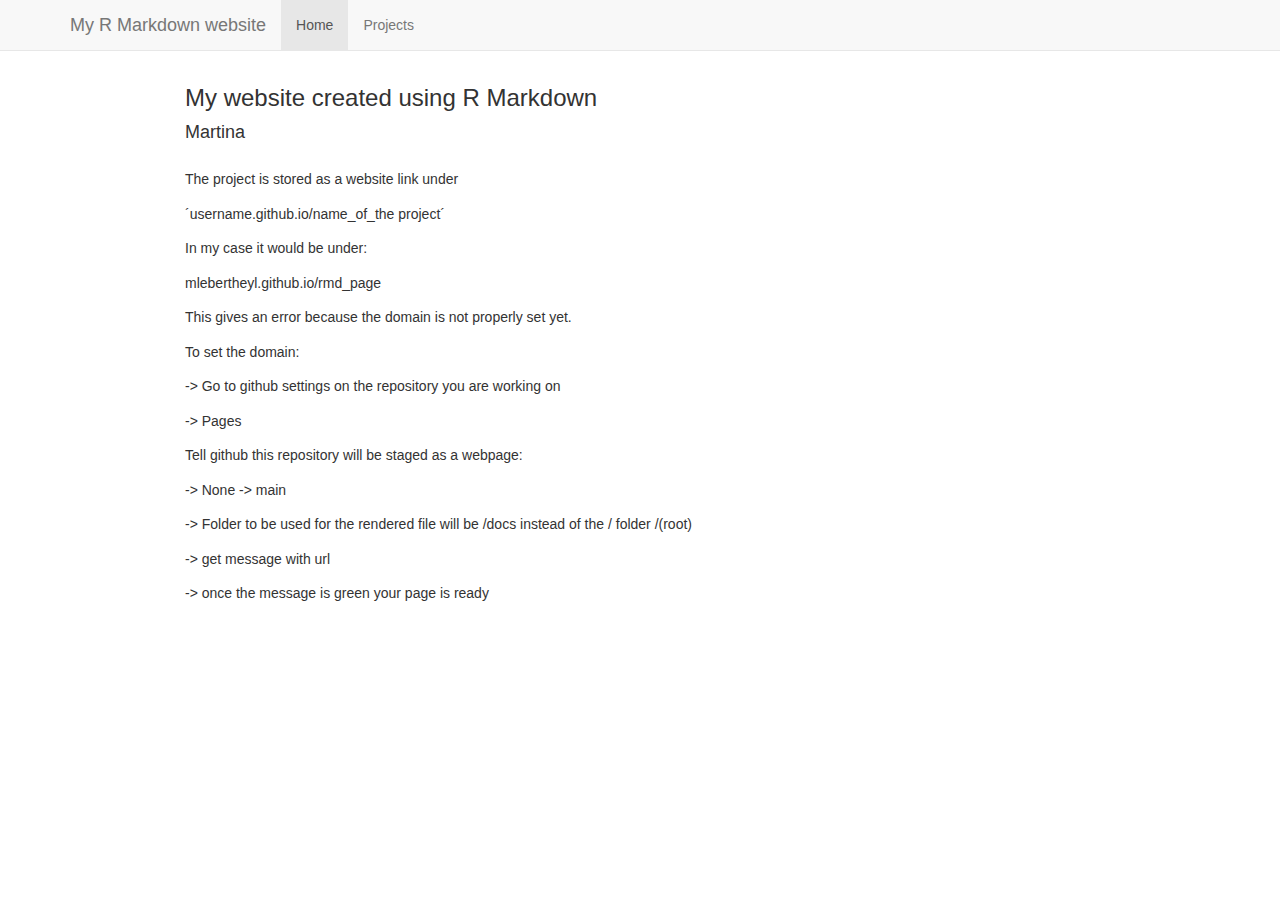
<file: docs/index.html>
<!DOCTYPE html>

<html>

<head>

<meta charset="utf-8" />
<meta name="generator" content="pandoc" />
<meta http-equiv="X-UA-Compatible" content="IE=EDGE" />


<meta name="author" content="Martina" />


<title>My website created using R Markdown</title>

<script src="site_libs/header-attrs-2.11/header-attrs.js"></script>
<script src="site_libs/jquery-3.6.0/jquery-3.6.0.min.js"></script>
<meta name="viewport" content="width=device-width, initial-scale=1" />
<link href="site_libs/bootstrap-3.3.5/css/bootstrap.min.css" rel="stylesheet" />
<script src="site_libs/bootstrap-3.3.5/js/bootstrap.min.js"></script>
<script src="site_libs/bootstrap-3.3.5/shim/html5shiv.min.js"></script>
<script src="site_libs/bootstrap-3.3.5/shim/respond.min.js"></script>
<style>h1 {font-size: 34px;}
       h1.title {font-size: 38px;}
       h2 {font-size: 30px;}
       h3 {font-size: 24px;}
       h4 {font-size: 18px;}
       h5 {font-size: 16px;}
       h6 {font-size: 12px;}
       code {color: inherit; background-color: rgba(0, 0, 0, 0.04);}
       pre:not([class]) { background-color: white }</style>
<script src="site_libs/navigation-1.1/tabsets.js"></script>
<link href="site_libs/highlightjs-9.12.0/default.css" rel="stylesheet" />
<script src="site_libs/highlightjs-9.12.0/highlight.js"></script>

<style type="text/css">
  code{white-space: pre-wrap;}
  span.smallcaps{font-variant: small-caps;}
  span.underline{text-decoration: underline;}
  div.column{display: inline-block; vertical-align: top; width: 50%;}
  div.hanging-indent{margin-left: 1.5em; text-indent: -1.5em;}
  ul.task-list{list-style: none;}
    </style>

<style type="text/css">code{white-space: pre;}</style>
<script type="text/javascript">
if (window.hljs) {
  hljs.configure({languages: []});
  hljs.initHighlightingOnLoad();
  if (document.readyState && document.readyState === "complete") {
    window.setTimeout(function() { hljs.initHighlighting(); }, 0);
  }
}
</script>





<link rel="stylesheet" href="style.css" type="text/css" />



<style type = "text/css">
.main-container {
  max-width: 940px;
  margin-left: auto;
  margin-right: auto;
}
img {
  max-width:100%;
}
.tabbed-pane {
  padding-top: 12px;
}
.html-widget {
  margin-bottom: 20px;
}
button.code-folding-btn:focus {
  outline: none;
}
summary {
  display: list-item;
}
pre code {
  padding: 0;
}
</style>


<style type="text/css">
.dropdown-submenu {
  position: relative;
}
.dropdown-submenu>.dropdown-menu {
  top: 0;
  left: 100%;
  margin-top: -6px;
  margin-left: -1px;
  border-radius: 0 6px 6px 6px;
}
.dropdown-submenu:hover>.dropdown-menu {
  display: block;
}
.dropdown-submenu>a:after {
  display: block;
  content: " ";
  float: right;
  width: 0;
  height: 0;
  border-color: transparent;
  border-style: solid;
  border-width: 5px 0 5px 5px;
  border-left-color: #cccccc;
  margin-top: 5px;
  margin-right: -10px;
}
.dropdown-submenu:hover>a:after {
  border-left-color: #adb5bd;
}
.dropdown-submenu.pull-left {
  float: none;
}
.dropdown-submenu.pull-left>.dropdown-menu {
  left: -100%;
  margin-left: 10px;
  border-radius: 6px 0 6px 6px;
}
</style>

<script type="text/javascript">
// manage active state of menu based on current page
$(document).ready(function () {
  // active menu anchor
  href = window.location.pathname
  href = href.substr(href.lastIndexOf('/') + 1)
  if (href === "")
    href = "index.html";
  var menuAnchor = $('a[href="' + href + '"]');

  // mark it active
  menuAnchor.tab('show');

  // if it's got a parent navbar menu mark it active as well
  menuAnchor.closest('li.dropdown').addClass('active');

  // Navbar adjustments
  var navHeight = $(".navbar").first().height() + 15;
  var style = document.createElement('style');
  var pt = "padding-top: " + navHeight + "px; ";
  var mt = "margin-top: -" + navHeight + "px; ";
  var css = "";
  // offset scroll position for anchor links (for fixed navbar)
  for (var i = 1; i <= 6; i++) {
    css += ".section h" + i + "{ " + pt + mt + "}\n";
  }
  style.innerHTML = "body {" + pt + "padding-bottom: 40px; }\n" + css;
  document.head.appendChild(style);
});
</script>

<!-- tabsets -->

<style type="text/css">
.tabset-dropdown > .nav-tabs {
  display: inline-table;
  max-height: 500px;
  min-height: 44px;
  overflow-y: auto;
  border: 1px solid #ddd;
  border-radius: 4px;
}

.tabset-dropdown > .nav-tabs > li.active:before {
  content: "";
  font-family: 'Glyphicons Halflings';
  display: inline-block;
  padding: 10px;
  border-right: 1px solid #ddd;
}

.tabset-dropdown > .nav-tabs.nav-tabs-open > li.active:before {
  content: "&#xe258;";
  border: none;
}

.tabset-dropdown > .nav-tabs.nav-tabs-open:before {
  content: "";
  font-family: 'Glyphicons Halflings';
  display: inline-block;
  padding: 10px;
  border-right: 1px solid #ddd;
}

.tabset-dropdown > .nav-tabs > li.active {
  display: block;
}

.tabset-dropdown > .nav-tabs > li > a,
.tabset-dropdown > .nav-tabs > li > a:focus,
.tabset-dropdown > .nav-tabs > li > a:hover {
  border: none;
  display: inline-block;
  border-radius: 4px;
  background-color: transparent;
}

.tabset-dropdown > .nav-tabs.nav-tabs-open > li {
  display: block;
  float: none;
}

.tabset-dropdown > .nav-tabs > li {
  display: none;
}
</style>

<!-- code folding -->




</head>

<body>


<div class="container-fluid main-container">




<div class="navbar navbar-default  navbar-fixed-top" role="navigation">
  <div class="container">
    <div class="navbar-header">
      <button type="button" class="navbar-toggle collapsed" data-toggle="collapse" data-target="#navbar">
        <span class="icon-bar"></span>
        <span class="icon-bar"></span>
        <span class="icon-bar"></span>
      </button>
      <a class="navbar-brand" href="index.html">My R Markdown website</a>
    </div>
    <div id="navbar" class="navbar-collapse collapse">
      <ul class="nav navbar-nav">
        <li>
  <a href="index.html">Home</a>
</li>
<li>
  <a href="projects.html">Projects</a>
</li>
      </ul>
      <ul class="nav navbar-nav navbar-right">
        
      </ul>
    </div><!--/.nav-collapse -->
  </div><!--/.container -->
</div><!--/.navbar -->

<div id="header">



<h1 class="title toc-ignore">My website created using R Markdown</h1>
<h4 class="author">Martina</h4>

</div>


<p>The project is stored as a website link under</p>
<p>´username.github.io/name_of_the project´</p>
<p>In my case it would be under:</p>
<p>mlebertheyl.github.io/rmd_page</p>
<p>This gives an error because the domain is not properly set yet.</p>
<p>To set the domain:</p>
<p>-&gt; Go to github settings on the repository you are working on</p>
<p>-&gt; Pages</p>
<p>Tell github this repository will be staged as a webpage:</p>
<p>-&gt; None -&gt; main</p>
<p>-&gt; Folder to be used for the rendered file will be /docs instead of the / folder /(root)</p>
<p>-&gt; get message with url</p>
<p>-&gt; once the message is green your page is ready</p>




</div>

<script>

// add bootstrap table styles to pandoc tables
function bootstrapStylePandocTables() {
  $('tr.odd').parent('tbody').parent('table').addClass('table table-condensed');
}
$(document).ready(function () {
  bootstrapStylePandocTables();
});


</script>

<!-- tabsets -->

<script>
$(document).ready(function () {
  window.buildTabsets("TOC");
});

$(document).ready(function () {
  $('.tabset-dropdown > .nav-tabs > li').click(function () {
    $(this).parent().toggleClass('nav-tabs-open');
  });
});
</script>

<!-- code folding -->


<!-- dynamically load mathjax for compatibility with self-contained -->
<script>
  (function () {
    var script = document.createElement("script");
    script.type = "text/javascript";
    script.src  = "https://mathjax.rstudio.com/latest/MathJax.js?config=TeX-AMS-MML_HTMLorMML";
    document.getElementsByTagName("head")[0].appendChild(script);
  })();
</script>

</body>
</html>
</file>
<file: docs/site_libs/highlightjs-9.12.0/default.css>
.hljs-literal {
  color: #990073;
}

.hljs-number {
  color: #099;
}

.hljs-comment {
  color: #998;
  font-style: italic;
}

.hljs-keyword {
  color: #900;
  font-weight: bold;
}

.hljs-string {
  color: #d14;
}
</file>
<file: docs/style.css>
p {
  text-align: justify;
  text-justify: inter-word;
  line-height: 1.75;
}

h1 {
  font-size: 24px;
  margin-bottom: 12px;
}
h2 {
  font-size: 20px;
  margin-bottom: 12px;
}
h3 {
  font-size: 16px;
  margin-bottom: 12px;
}

h1.title {
  font-size: 24px;
  margin-bottom: 12px;
}

h4.author {
  font-size: 18px;
  margin-bottom: 24px;
  font-weight: 300;
}
</file>
